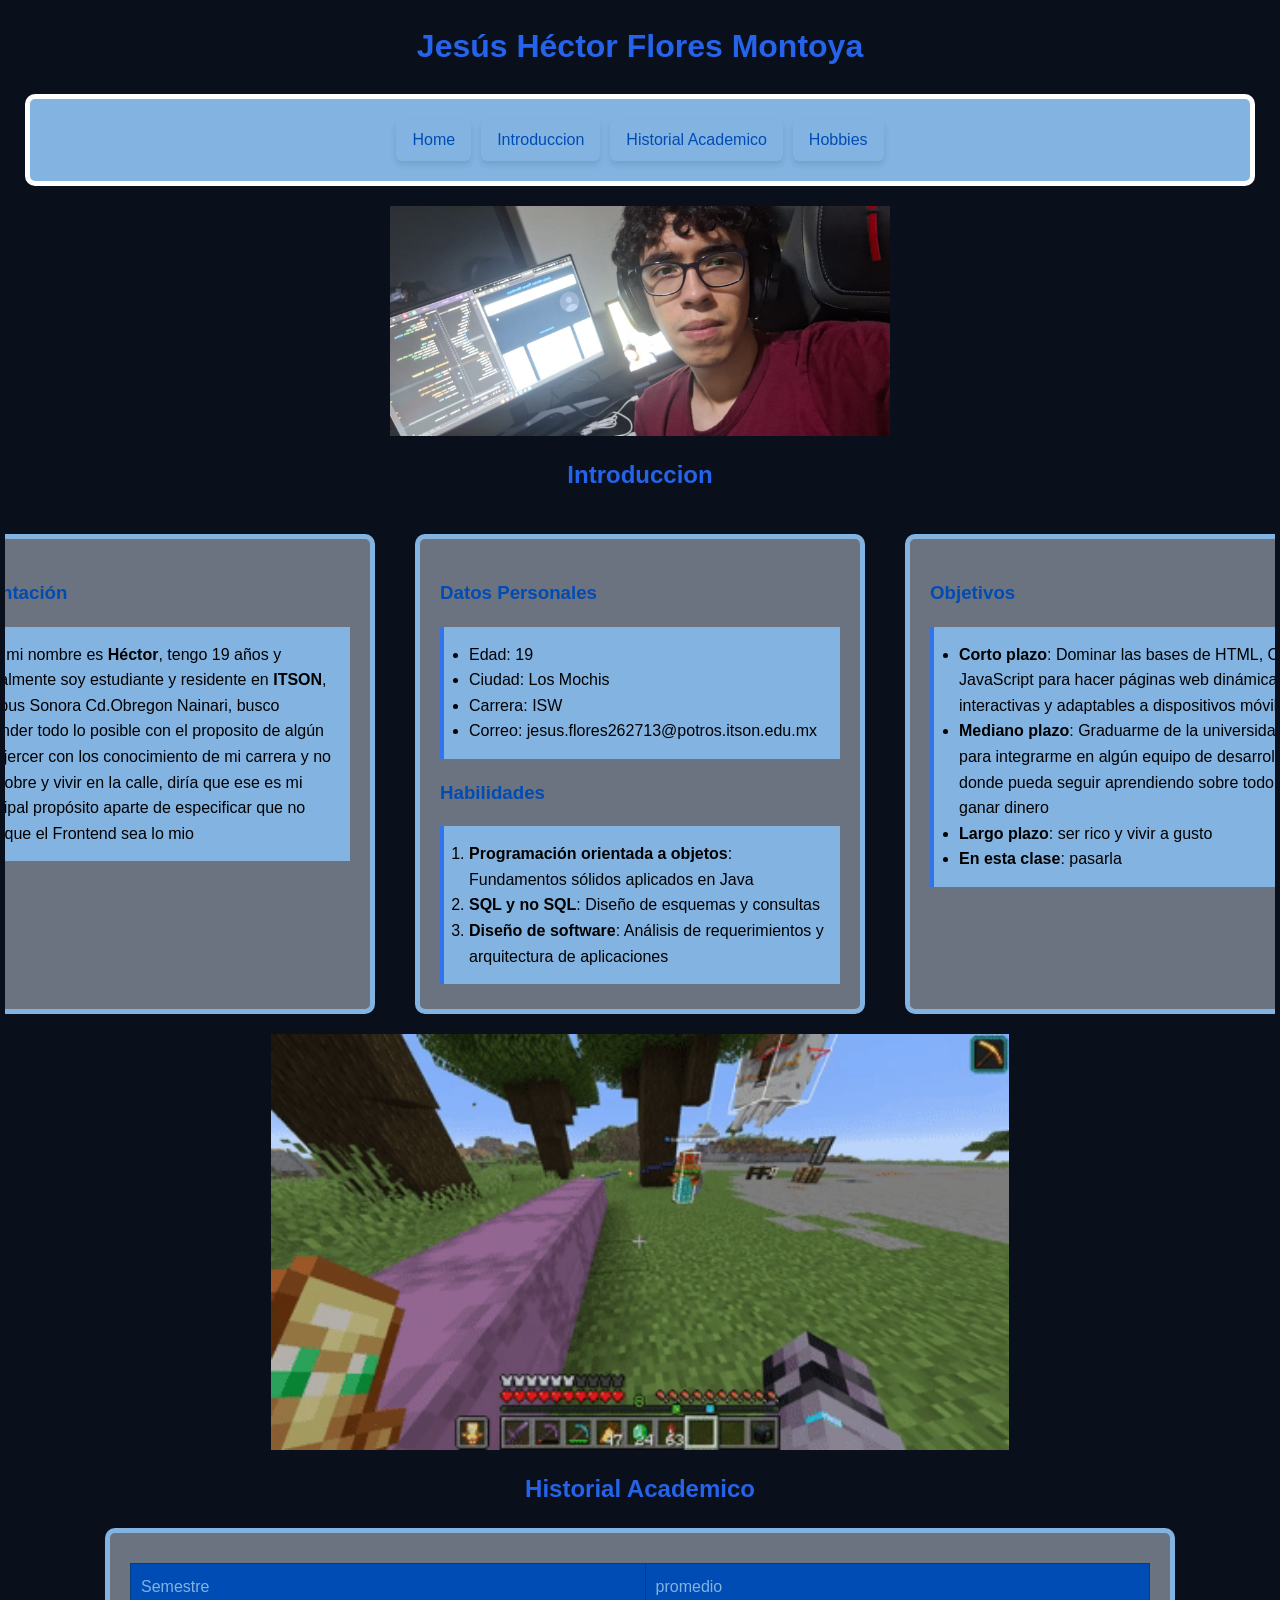
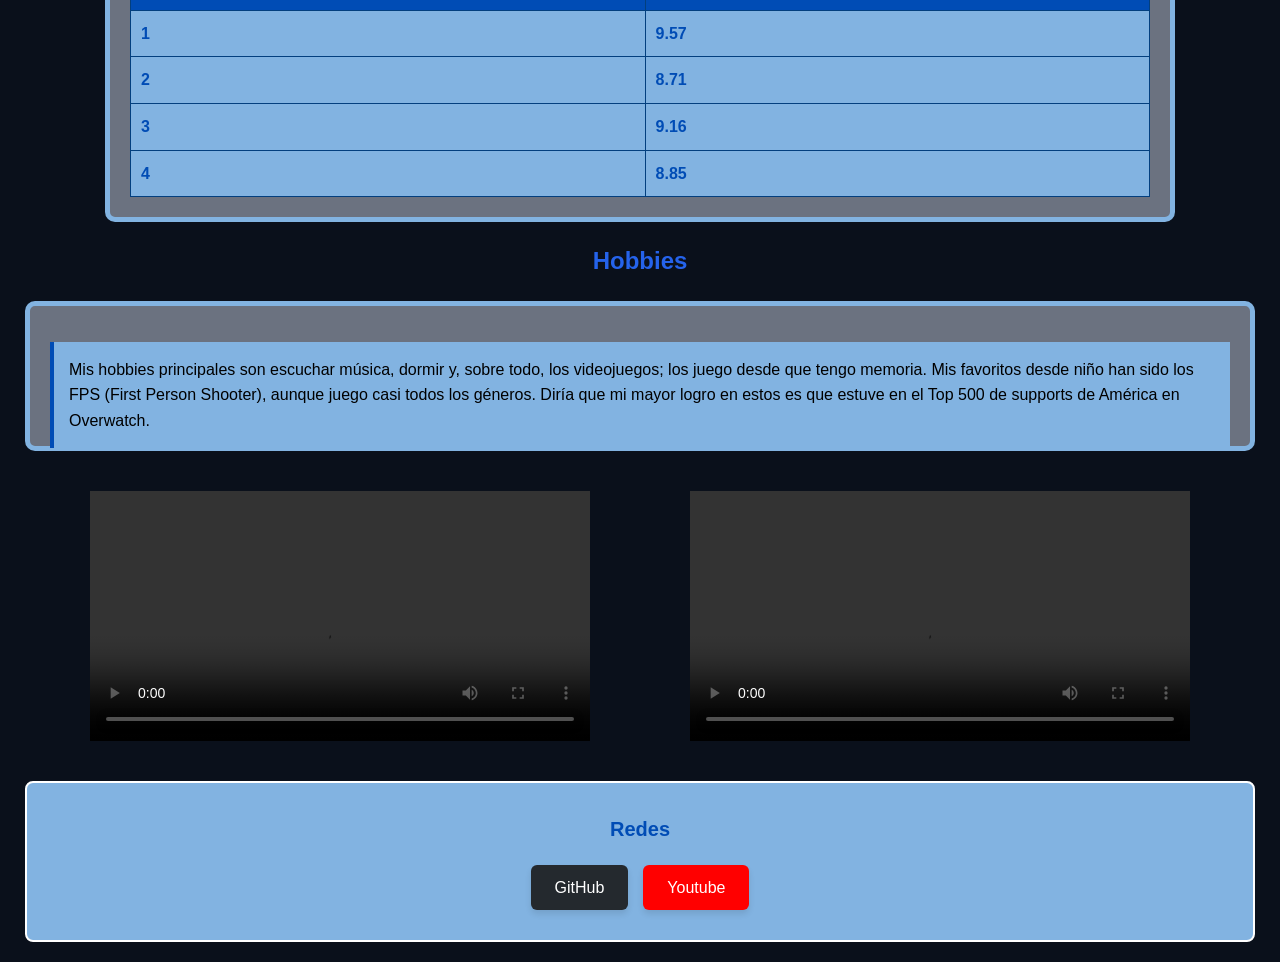
<file: src/main/resources/static/index.html>
<!DOCTYPE html>
<html lang="es">
    <head>
        <meta charset="UTF-8">
        <meta name="viewport" content="width=device-width, initial-scale=1.0">
        <meta name="description" content="Portafolio personal Héctor">

        <meta name="keywords" content="portafolio">

        <meta name="author" content="Hector Flores">

        <meta name="robots" content="index, follow">

        <title>mi portafolio</title>

        <link rel="icon" type="image/jpg" href="imagenes/descarga (1).jpg">
        <link rel="stylesheet" href="style.css">

    </head>
    <body>
        <header>
            <h1>Jesús Héctor Flores Montoya</h1>

            <nav class="navegacion">
                <a href="index.html">Home</a>
                <a href="#introduccion">Introduccion</a>
                <a href="#historial academico">Historial Academico</a>
                <a href="#hobbies">Hobbies</a>

            </nav>
            <div class="mi-supuesta-imagen">
                <img src="imagenes/WhatsApp Image 2026-06-08 at 3.55.21 AM.jpeg" alt="no tengo una foto mia" width="500">
            </div>

        </header>


        <main>

            <h2>Introduccion</h2>

            <section id="introduccion">

                <section id="presentacion">

                    <h3>Presentación</h3>

                    <p>Hola mi nombre es <strong>Héctor</strong>, tengo 19 años y actualmente soy estudiante y residente en <strong>ITSON</strong>, campus Sonora Cd.Obregon Nainari, busco aprender todo lo posible con el proposito de algún dia ejercer con los conocimiento de mi carrera y no ser pobre y vivir en la calle, diría que ese es mi principal propósito aparte de especificar que no creo que el Frontend sea lo mio</p>

                </section>

                <section id="sobremi">

                    <h3>Datos Personales</h3>

                    <ul>
                        <li>Edad: 19</li>
                        <li>Ciudad: Los Mochis</li>
                        <li>Carrera: ISW</li>
                        <li>Correo: jesus.flores262713@potros.itson.edu.mx</li>
                    </ul>

                    <h3>Habilidades</h3>

                    <ol>
                        <li><strong>Programación orientada a objetos</strong>: Fundamentos sólidos aplicados en Java</li>
                        <li><strong>SQL y no SQL</strong>: Diseño de esquemas y consultas</li>
                        <li><strong>Diseño de software</strong>: Análisis de requerimientos y arquitectura de aplicaciones</li>
                    </ol>

                </section>



                <section id="objetivos">

                    <h3>Objetivos</h3>

                    <ul>

                        <li><strong>Corto plazo</strong>: Dominar las bases de HTML, CSS y JavaScript para hacer páginas web dinámicas, interactivas y adaptables a dispositivos móviles</li>
                        <li><strong>Mediano plazo</strong>: Graduarme de la universidad para integrarme en algún equipo de desarrollo donde pueda seguir aprendiendo sobre todo ganar dinero</li>
                        <li><strong>Largo plazo</strong>: ser rico y vivir a gusto</li>
                        <li><strong>En esta clase</strong>: pasarla</li>

                    </ul>

                </section>

            </section>

            <div class="gif">
                <img src="imagenes/si.gif" width="738" alt="GIF animado"/>
            </div>

            <h2>Historial Academico</h2>

            <section id="historial academico">

                <table border="1" class="tablaChida">

                    <tr>

                        <td>Semestre</td>
                        <td>promedio</td>

                    </tr>

                    <tr>

                        <th>1</th>
                        <th>9.57</th>

                    </tr>

                    <tr>

                        <th>2</th>
                        <th>8.71</th>

                    </tr>

                    <tr>

                        <th>3</th>
                        <th>9.16</th>

                    </tr>

                    <tr>

                        <th>4</th>
                        <th>8.85</th>

                    </tr>

                </table>

            </section>

            <section id="hobbies">

                <h2>Hobbies</h2>

                <div class="texto-hobbies">

                    <p>Mis hobbies principales son escuchar música, dormir y, sobre todo, los videojuegos; los juego desde que tengo memoria. Mis favoritos desde niño han sido los FPS (First Person Shooter), aunque juego casi todos los géneros. Diría que mi mayor logro en estos es que estuve en el Top 500 de supports de América en Overwatch.</p>

                </div>

                <div class="videos-hobbies">

                    <video src="imagenes/Tom Clancys Rainbow Six Siege 2025.06.14 - 19.39.10.02.DVR.mp4" width="500" controls>Tu navegador no soporta el elemento de video.</video>

                    <video src="imagenes/Valorant 2025.05.19 - 17.28.02.03.DVR.mp4" width="500" controls>Tu navegador no soporta el elemento de video.</video>

                </div>

            </section>

        </main>

        <footer>

            <section class="redes">

                <h3>Redes</h3>

                <section class="botones">

                    <a class="GitHub" href="https://github.com/Hector232">GitHub</a>
                    <a class="Youtube" href="https://www.youtube.com/@jesushectorfloresmontoya3411">Youtube</a>

                </section>

            </section>

        </footer>

    </body>
</html>
</file>
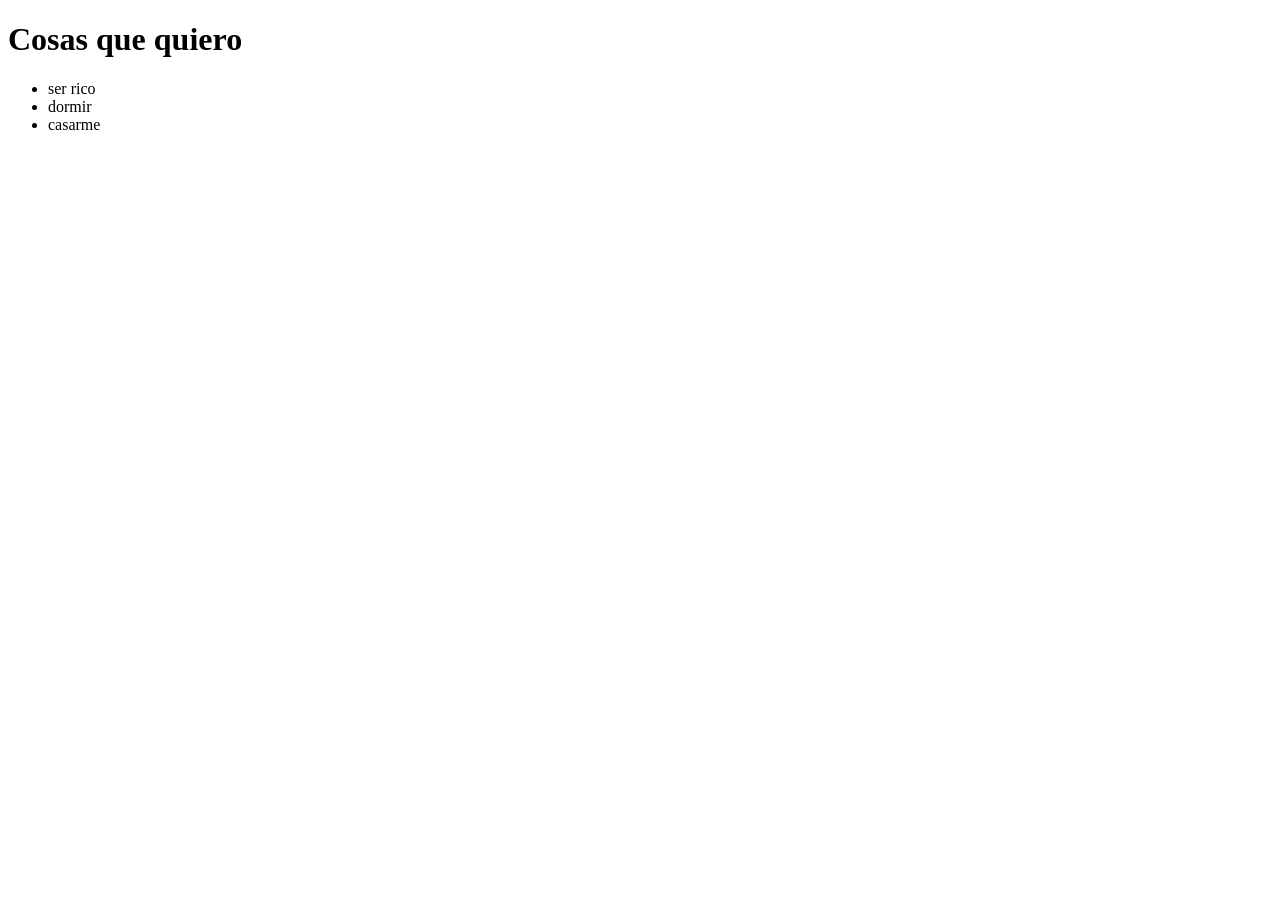
<file: src/main/resources/static/prueba.html>
<!DOCTYPE html>
<html lang="en">
<head>
    <meta charset="UTF-8">
    <title>Title</title>
</head>
<body>
<h1>Cosas que quiero</h1>

<ul>
    <li>ser rico</li>
    <li>dormir</li>
    <li>casarme</li>
</ul>

</body>
</html>
</file>
<file: src/main/resources/static/style.css>
:root{

    --color-fondo: #0a101b;
    --color-1 : #2563EB;
    --color-2 : #004cb5;
    --color-3: #82b3e1;
    --color-4: #6B7280;
    --color-5: #001332;
    --color-6: #F3F4F6;
    --fuente: 'Segoe UI', Tahoma, Geneva, Verdana, sans-serif;
    --padding: 20px;
    --margin: 20px;

}

body{

    background-color: var(--color-fondo);
    font-family: var(--fuente);

    line-height: 1.6;
    margin: 10px 5px 4px 5px;
    padding: 0;

}

h1, h2{

    color: var(--color-1);
    text-align: center;

}

h3{

   color: var(--color-2);

}


p{
    font-size: 16px;
    font-weight: 500;
    background-color: var(--color-3);
    padding: 15px;
    border-left: 4px solid var(--color-2);
}

.mi-supuesta-imagen{

    display: flex;
    align-items: center;
    justify-content: center;

    a {
        margin-left: 50px;
        margin-top: 30px;
        margin-bottom: 30px;
        border-radius: 10px;
    }

}

ol, ul{

    font-size: 16px;
    font-weight: 500;
    background-color: #82b3e1;
    padding: 15px;
    padding-left: 25px;
    border-left: 4px solid #3274ec;

}

#introduccion{

    width: 100%;
    display: grid;
    grid-template-columns: auto auto auto;
    grid-template-rows: auto;
    justify-content: center;
    overflow-x: auto;


}

#presentacion, #sobremi, #objetivos{


    height: 430px;
    width: 400px;

    background-color: var(--color-4);

    border: 5px solid var(--color-3);

    padding: var(--padding);
    margin: var(--margin);

    border-radius: 10px;

}

.gif{

    display: flex;
    justify-content: center;
    align-items: center;

}



#historial\ academico{

    background-color: var(--color-4);

    border: 5px solid var(--color-3);

    padding: var(--padding);
    margin: var(--margin);
    margin-left: 100px;
    margin-right: 100px;

    border-radius: 10px;

}

.tablaChida{

    width: 100%;
    border-collapse: collapse;
    margin-top: 10px;

}

.tablaChida th, .tablaChida td{

    border: 1px solid rgb(3 63 126);
    padding: 10px;
    text-align: left;


}

.tablaChida td{

    background-color: var(--color-2);
    color: var(--color-3);

}

.tablaChida th{

    background-color: var(--color-3);
    color: var(--color-2);

}

.texto-hobbies{

    height: 100px;
    width: auto;

    background-color: var(--color-4);

    border: 5px solid var(--color-3);

    padding: var(--padding);
    margin: var(--margin);

    border-radius: 10px;

}

.videos-hobbies{

    width: 100%;
    display: grid;
    grid-template-columns: auto auto;
    grid-template-rows: auto;
    justify-content: center;
    gap: 100px;
    margin-top: 40px;
    margin-bottom: 40px;

}

.navegacion{

    gap: 10px;

    display: flex;
    justify-content: center;
    align-items: center;

    background-color: var(--color-3);

    border: 5px solid white;

    padding: 20px;

    margin: 20px;

    border-radius: 10px ;

     a{

         display: inline-block;
         color: var(--color-2);
         text-decoration: none;
         font-family: var(--fuente);
         font-weight: 500;
         padding: 8px 16px;
         transition: all 0.3s ease;
         border-radius: 6px;

         box-shadow: 0 4px 6px rgba(0, 0, 0, 0.1);

     }

}

.navegacion a:hover {
    background-color: rgba(255, 255, 255, 0.2);
    transform: translateY(-2px);
    color: white;
}

.redes {
    display: flex;
    flex-direction: column;
    align-items: center;
    gap: 20px;
    padding: 30px;
    margin: 20px;


    background-color: var(--color-3);
    border: 2px solid white;
    border-radius: 8px;
}


.redes h3 {
    color: var(--color-2);
    font-family: var(--fuente);
    font-size: 20px;
    margin: 0;
}


.botones {
    display: flex;
    gap: 15px;
}


.GitHub, .Youtube {
    display: inline-block;
    color: white;
    text-decoration: none;
    font-family: var(--fuente);
    font-weight: 500;
    padding: 10px 24px;
    border-radius: 6px;
    box-shadow: 0 4px 6px rgba(0, 0, 0, 0.1);
    transition: all 0.3s ease;
}


.GitHub {
    background-color: #24292e;
}
.GitHub:hover {
    background-color: var(--color-4);
    transform: translateY(-2px);
}


.Youtube {
    background-color: red;
}
.Youtube:hover {
    background-color: #cc0000;
    transform: translateY(-2px);
}
</file>
